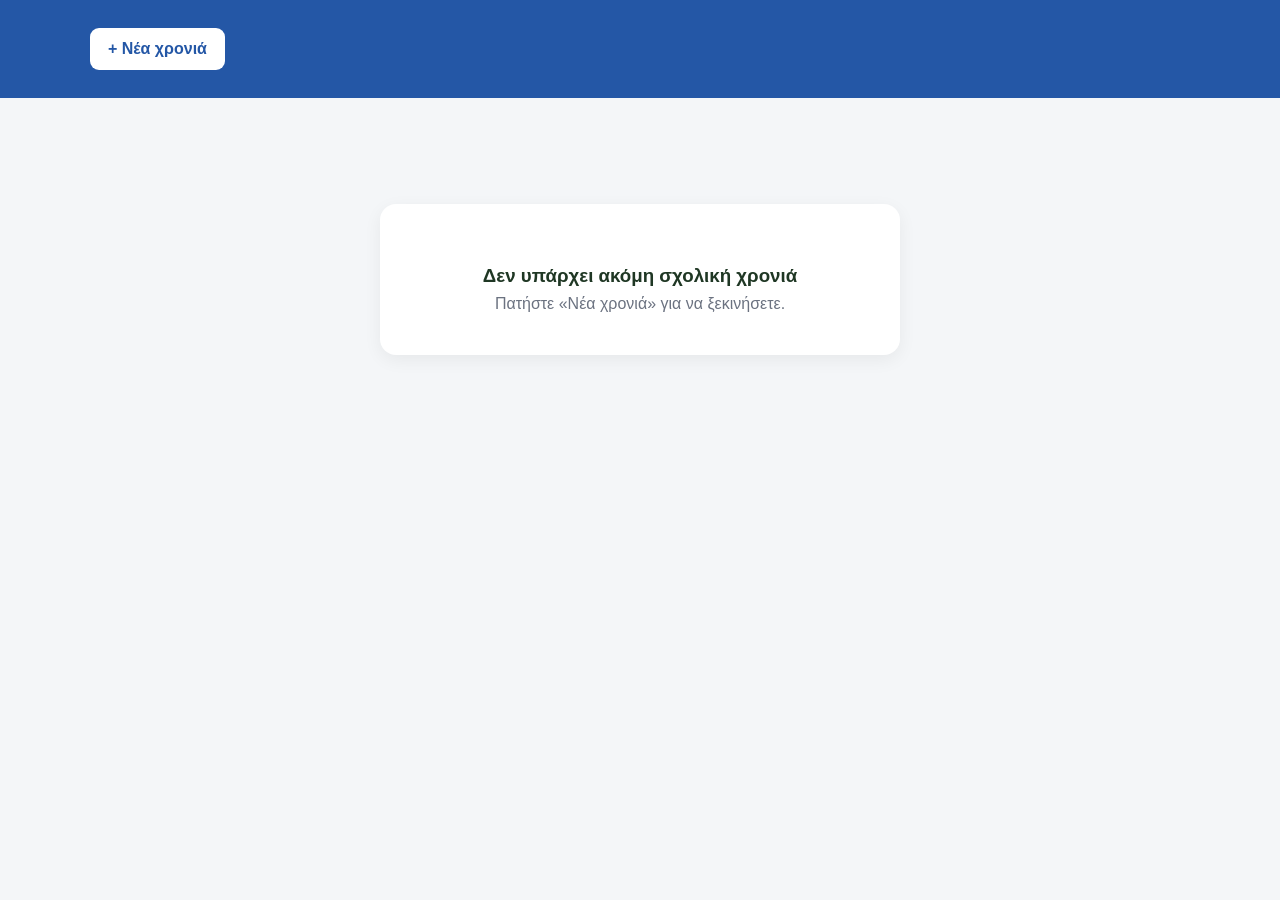
<file: index.html>
<!DOCTYPE html>
<html lang="el">
<head>
  <meta charset="UTF-8">
  <meta name="viewport" content="width=device-width, initial-scale=1.0">
  <link rel="stylesheet" href="style.css">
  <script src="script.js" defer></script>
</head>

<body>
  <header class="main-header">
    <button id="add-year-button" class="primary-button">
      <span aria-hidden="true">+</span> Νέα χρονιά
    </button>
  </header>

  <main class="page-container">
    <section aria-labelledby="years-title">

      <div id="years-container" class="years-grid"></div>

      <div id="empty-state" class="empty-state">
        <div class="empty-icon" aria-hidden="true"></div>
        <h3> Δεν υπάρχει ακόμη σχολική χρονιά </h3>
        <p> Πατήστε «Νέα χρονιά» για να ξεκινήσετε. </p>
      </div>
    </section>
  </main>

  <dialog id="year-dialog">
    <form id="year-form">
      <h2>Προσθήκη σχολικής χρονιάς</h2>
      <label for="year-name"> Όνομα χρονιάς </label>
      <input id="year-name" type="text" placeholder="π.χ. 2026-2027" autocomplete="off" required>
      <p id="year-error" class="error-message"></p>

      <div class="import-section">
      <div class="import-separator">
      </div>

      <label for="import-year-file" class="import-file-button" title="Εισαγωγή χρονιάς από JSON" aria-label="Εισαγωγή χρονιάς από JSON">
        <svg viewBox="0 0 24 24" width="20" height="20" aria-hidden="true">
          <path d="M12 16V4m0 0-5 5m5-5 5 5M5 20h14" fill="none" stroke="currentColor" stroke-width="2" stroke-linecap="round" stroke-linejoin="round"/>
        </svg>
        <span>Εισαγωγή JSON</span>
      </label>

      <input id="import-year-file" type="file" accept=".json,application/json" hidden>
    </div>

      <div class="dialog-actions">
        <button type="button" id="cancel-year-button" class="secondary-button"> Ακύρωση </button>
        <button type="submit" class="primary-button"> Αποθήκευση </button>
      </div>


    </form>
  </dialog>

  <dialog id="section-dialog">
    <form id="section-form">
      <h2> Προσθήκη τμήματος </h2>

      <label for="section-name"> Όνομα τμήματος </label>

      <input id="section-name" type="text" placeholder="π.χ. Α1" autocomplete="off" required>

      <p id="section-error" class="error-message"></p>

      <div class="import-section">
        <div class="import-separator">
        </div>

        <label for="import-section-file" class="import-file-button" title="Εισαγωγή τμήματος από JSON" aria-label="Εισαγωγή τμήματος από JSON">
          <svg viewBox="0 0 24 24" width="20" height="20" aria-hidden="true">
            <path d="M12 16V4m0 0-5 5m5-5 5 5M5 20h14" fill="none" stroke="currentColor" stroke-width="2" stroke-linecap="round" stroke-linejoin="round" />
          </svg>

          <span>Εισαγωγή JSON</span>
        </label>

        <input id="import-section-file" type="file" accept=".json,application/json" hidden>

      </div>

      <div class="dialog-actions">
        <button type="button" id="cancel-section-button" class="secondary-button"> Ακύρωση </button>

        <button type="submit" class="primary-button"> Αποθήκευση </button>
      </div>
    </form>
  </dialog>
</body>
</html>
</file>
<file: style.css>
* {
  box-sizing: border-box;
}

:root {
  font-family: Arial, Helvetica, sans-serif;
  color: #1f3724;
  background-color: #f4f6f8;
}

body {
  margin: 0;
  min-height: 100vh;
}

button,
input {
  font: inherit;
}

button {
  cursor: pointer;
}

.main-header {
  display: flex;
  align-items: center;
  justify-content: space-between;
  gap: 24px;

  padding: 28px max(24px, calc((100% - 1100px) / 2));

  background-color: #2457a6;
  color: white;
}

.main-header h1 {
  margin: 0 0 6px;
}

.main-header p {
  margin: 0;
  opacity: 0.9;
}

.page-container {
  width: min(1100px, calc(100% - 32px));
  margin: 36px auto;
}

.page-container h2 {
  margin-bottom: 22px;
}

.primary-button,
.secondary-button,
.danger-button,
.add-section-button {
  border: none;
  border-radius: 9px;
  padding: 12px 18px;

  font-weight: bold;
}

.primary-button {
  background-color: #ffffff;
  color: #2457a6;
}

dialog .primary-button {
  background-color: #2457a6;
  color: white;
}

.secondary-button {
  background-color: #e5e7eb;
  color: #1f2937;
}

.danger-button {
  padding: 8px 12px;

  background-color: #fee2e2;
  color: #b91c1c;
}

.add-section-button {
  width: 100%;
  margin-top: 14px;

  background-color: #eaf1fb;
  color: #2457a6;
}

button:hover {
  opacity: 0.9;
}

.years-grid {
  display: grid;
  grid-template-columns: repeat(
    auto-fit,
    minmax(280px, 1fr)
  );
  gap: 22px;
}

.year-card {
  padding: 22px;

  background-color: white;
  border-radius: 14px;
  box-shadow: 0 5px 18px rgba(0, 0, 0, 0.08);
}

.year-card-header {
  display: flex;
  align-items: center;
  justify-content: space-between;
  gap: 12px;

  margin-bottom: 18px;
}

.year-card-header h3 {
  margin: 0;
  font-size: 22px;
}

.sections-list {
  display: grid;
  gap: 10px;
}

.section-item {
  display: flex;
  align-items: flex-start;
  justify-content: space-between;
  gap: 12px;

  padding: 13px 14px;

  background-color: #f2f5f9;
  border-radius: 9px;
}

.section-name {
  padding: 0;
  border: none;
  background: transparent;
  color: #1f2937;
  font-weight: bold;
  text-align: left;
}

.section-name:hover {
  color: #2457a6;
  text-decoration: underline;
}

.section-delete-button {
  border: none;
  background: transparent;
  color: #b91c1c;
  font-weight: bold;
}

.no-sections {
  margin: 0;
  padding: 14px;

  text-align: center;
  color: #6b7280;

  border: 2px dashed #d1d5db;
  border-radius: 9px;
}

.empty-state {
  max-width: 520px;
  margin: 70px auto;
  padding: 42px;

  text-align: center;

  background-color: white;
  border-radius: 16px;
  box-shadow: 0 5px 18px rgba(0, 0, 0, 0.06);
}

.empty-state[hidden] {
  display: none;
}

.empty-icon {
  font-size: 48px;
}

.empty-state h3 {
  margin-bottom: 8px;
}

.empty-state p {
  margin: 0;
  color: #6b7280;
}

dialog {
  width: min(440px, calc(100% - 32px));
  padding: 0;

  border: none;
  border-radius: 14px;

  box-shadow: 0 16px 50px rgba(0, 0, 0, 0.25);
}

dialog::backdrop {
  background-color: rgba(15, 23, 42, 0.55);
}

dialog form {
  padding: 26px;
}

dialog h2 {
  margin-top: 0;
}

dialog label {
  display: block;
  margin-bottom: 8px;

  font-weight: bold;
}

dialog input {
  width: 100%;
  padding: 13px;

  border: 2px solid #cbd5e1;
  border-radius: 8px;
}

dialog input:focus {
  border-color: #2457a6;
  outline: 3px solid rgba(36, 87, 166, 0.15);
}

.dialog-actions {
  display: flex;
  justify-content: flex-end;
  gap: 12px;

  margin-top: 22px;
}

.error-message {
  min-height: 20px;
  margin: 8px 0 0;

  color: #b91c1c;
  font-size: 14px;
  font-weight: bold;
}

@media (max-width: 650px) {
  .main-header {
    align-items: stretch;
    flex-direction: column;
  }

  .main-header .primary-button {
    width: 100%;
  }
}

/* Σελίδα τμήματος */
.section-page {
  position: relative;
}

.section-tabs {
  display: flex;
  gap: 8px;
  margin-bottom: 24px;
  padding: 8px;
  overflow-x: auto;
  background: white;
  border-radius: 12px;
  box-shadow: 0 4px 14px rgba(0, 0, 0, 0.06);
}

.tab-button {
  flex: 1 0 auto;
  padding: 12px 16px;
  border: 0;
  border-radius: 8px;
  background: transparent;
  color: #475569;
  font-weight: 700;
}

.tab-button.active {
  background: #2457a6;
  color: white;
}

.tab-panel {
  display: none;
  position: relative;
  min-height: 420px;
  padding: 24px;
  background: white;
  border-radius: 14px;
  box-shadow: 0 5px 18px rgba(0, 0, 0, 0.08);
}

.tab-panel.active {
  display: block;
}

.panel-heading {
  display: flex;
  justify-content: space-between;
  align-items: flex-start;
  gap: 20px;
  margin-bottom: 20px;
}

.panel-heading h2,
.panel-heading p {
  margin-top: 0;
}

.panel-heading p {
  margin-bottom: 0;
  color: #64748b;
}

.primary-action-button {
  flex: 0 0 auto;
  padding: 12px 16px;
  border: 0;
  border-radius: 9px;
  background: #2457a6;
  color: white;
  font-weight: 700;
}

.data-table-wrapper {
  width: 100%;
  overflow: auto;
  border: 1px solid #dbe2ea;
  border-radius: 10px;
}

.data-table {
  width: 100%;
  min-width: 760px;
  border-collapse: separate;
  border-spacing: 0;
}

.data-table th,
.data-table td {
  min-width: 130px;
  padding: 12px;
  text-align: center;
  vertical-align: middle;
  border-right: 1px solid #e2e8f0;
  border-bottom: 1px solid #e2e8f0;
}

.data-table thead th {
  position: sticky;
  top: 0;
  z-index: 2;
  background: #eef3f9;
}

.data-table tr:last-child > * {
  border-bottom: 0;
}

.data-table tr > *:last-child {
  border-right: 0;
}

.sticky-name-column {
  position: sticky;
  left: 0;
  z-index: 3;
  min-width: 190px !important;
  text-align: left !important;
  background: #f8fafc !important;
}

.data-table thead .sticky-name-column {
  z-index: 4;
  background: #e6edf7 !important;
}

.student-row-heading {
  font-weight: 700;
}

.column-heading {
  position: relative;
  display: grid;
  gap: 3px;
  padding-right: 17px;
}

.column-heading small,
.summary-table th small {
  display: block;
  margin-top: 4px;
  color: #64748b;
  font-size: 12px;
}

.remove-column-button {
  position: absolute;
  top: -8px;
  right: -7px;
  width: 23px;
  height: 23px;
  padding: 0;
  border: 0;
  border-radius: 50%;
  background: #fee2e2;
  color: #b91c1c;
  font-size: 18px;
  line-height: 1;
}

.cell-select,
.grade-input {
  width: 100%;
  min-width: 105px;
  padding: 9px;
  border: 1px solid #cbd5e1;
  border-radius: 7px;
  background: white;
  text-align: center;
}

.compact-select {
  min-width: 70px;
  font-size: 20px;
}

.floating-add-button {
  position: sticky;
  left: 100%;
  bottom: 16px;
  width: 58px;
  height: 58px;
  margin-top: 22px;
  padding: 0;
  border: 0;
  border-radius: 50%;
  background: #2457a6;
  color: white;
  box-shadow: 0 8px 22px rgba(36, 87, 166, 0.35);
  font-size: 34px;
  line-height: 1;
}

.student-delete-button {
  padding: 7px 10px;
  border: 0;
  border-radius: 7px;
  background: #fee2e2;
  color: #b91c1c;
  font-weight: 700;
}

.empty-table-cell {
  padding: 36px !important;
  color: #64748b;
  text-align: center !important;
}

#item-type-field[hidden] {
  display: none;
}

#item-type-field {
  margin-top: 16px;
}

@media (max-width: 700px) {
  .tab-panel {
    padding: 16px;
  }

  .panel-heading {
    align-items: stretch;
    flex-direction: column;
  }

  .primary-action-button {
    width: 100%;
  }
}

.field-help {
  display: block;
  margin-top: 7px;
  color: #64748b;
  font-size: 13px;
}

.student-details-button {
  padding: 0;
  border: 0;
  background: transparent;
  color: #2457a6;
  font-weight: 700;
  text-align: left;
  text-decoration: underline;
}

.student-details-dialog {
  width: min(980px, calc(100% - 28px));
  max-height: 90vh;
  overflow: auto;
}

.student-details-content {
  padding: 26px;
}

.student-details-header {
  display: flex;
  align-items: flex-start;
  justify-content: space-between;
  gap: 20px;
  margin-bottom: 24px;
}

.student-details-header h2 {
  margin: 0 0 6px;
}

.student-details-header p {
  margin: 0;
  color: #64748b;
}

.dialog-close-button {
  width: 38px;
  height: 38px;
  padding: 0;
  border: 0;
  border-radius: 50%;
  background: #eef2f7;
  color: #334155;
  font-size: 26px;
  line-height: 1;
}

.history-section {
  margin-top: 28px;
}

.history-section h3 {
  margin-bottom: 12px;
}

.history-table {
  width: 100%;
  border-collapse: collapse;
}

.history-table th,
.history-table td {
  padding: 11px 13px;
  border-right: 1px solid #e2e8f0;
  border-bottom: 1px solid #e2e8f0;
  text-align: left;
}

.history-table th {
  background: #eef3f9;
}

.history-empty {
  color: #64748b;
}

.edit-record-button {
  display: block;
  width: 100%;
  padding: 2px 0;

  border: 0;
  background: transparent;

  color: #1f2937;
  font-weight: 700;
  text-align: center;
  cursor: pointer;
}

.edit-record-button:hover {
  color: #2457a6;
  text-decoration: underline;
}

.edit-record-button:focus-visible {
  border-radius: 4px;
  outline: 3px solid rgba(36, 87, 166, 0.25);
}

.student-title-row {
  display: flex;
  align-items: center;
  flex-wrap: wrap;
  gap: 12px;
}

.student-title-row h2 {
  margin: 0;
}

.edit-student-name-button {
  padding: 7px 11px;

  border: 0;
  border-radius: 7px;

  background-color: #eaf1fb;
  color: #2457a6;

  font-weight: 700;
  cursor: pointer;
}

.edit-student-name-button:hover {
  background-color: #dce8f8;
}

.statistics-hide-row th {
  min-width: 130px;
  height: 36px;
  padding: 5px !important;
  background-color: #f8fafc !important;
}

.statistics-hide-row .sticky-name-column {
  background-color: #e6edf7 !important;
}

.hide-statistics-column-button {
  width: 26px;
  height: 26px;
  padding: 0;

  border: 0;
  border-radius: 50%;

  background-color: #e2e8f0;
  color: #475569;

  font-size: 20px;
  font-weight: bold;
  line-height: 1;
}

.hide-statistics-column-button:hover {
  background-color: #cbd5e1;
}

.hidden-columns-bar {
  display: flex;
  align-items: center;
  flex-wrap: wrap;
  gap: 8px;

  margin-bottom: 14px;
  padding: 10px 12px;

  background-color: #f8fafc;
  border: 1px solid #dbe2ea;
  border-radius: 9px;
}

.hidden-columns-bar[hidden] {
  display: none;
}

.hidden-columns-label {
  color: #64748b;
  font-size: 14px;
  font-weight: bold;
}

.show-statistics-column-button {
  padding: 6px 10px;

  border: 1px solid #cbd5e1;
  border-radius: 7px;

  background-color: white;
  color: #2457a6;

  font-size: 14px;
  font-weight: bold;
}

.show-statistics-column-button:hover {
  background-color: #eaf1fb;
}

.date-information {
  display: grid;
  gap: 3px;
  margin-top: 7px;

  color: #64748b;
  font-size: 12px;
  font-weight: normal;
}

.section-main-information {
  min-width: 0;
  flex: 1;
}

.section-dates {
  margin-top: 5px;
}

.card-actions {
  display: flex;
  align-items: center;
  gap: 8px;
}

.import-section {
  margin-top: 20px;
}

.import-separator {
  display: flex;
  align-items: center;
  gap: 10px;
  margin-bottom: 14px;

  color: #94a3b8;
  font-size: 13px;
}

.import-separator::before,
.import-separator::after {
  content: "";
  flex: 1;
  height: 1px;
  background-color: #dbe2ea;
}

#item-max-score::-webkit-outer-spin-button,
#item-max-score::-webkit-inner-spin-button {
  -webkit-appearance: none;
  margin: 0;
}

#item-max-score {
  appearance: textfield;
}

.cell-select {
  font-weight: 700;
  transition:
    background-color 0.15s ease,
    border-color 0.15s ease,
    color 0.15s ease;
}

/* Ασκήσεις: Ναι */
.cell-select.value-yes {
  background-color: #dcfce7;
  border-color: #86efac;
  color: #166534;
}

/* Ασκήσεις: Όχι */
.cell-select.value-no {
  background-color: #fee2e2;
  border-color: #fca5a5;
  color: #991b1b;
}

/* Απουσίες: Παρών */
.cell-select.value-present {
  background-color: #dcfce7;
  border-color: #86efac;
  color: #166534;
}

/* Απουσίες: Δικαιολογημένη */
.cell-select.value-justified {
  background-color: #ffedd5;
  border-color: #fdba74;
  color: #9a3412;
}

/* Απουσίες: Αδικαιολόγητη */
.cell-select.value-unjustified {
  background-color: #fee2e2;
  border-color: #fca5a5;
  color: #991b1b;
}

/* Καμία καταχώριση */
.cell-select.value-empty {
  background-color: #ffffff;
  border-color: #cbd5e1;
  color: #64748b;
}

.history-status {
  display: inline-block;
  padding: 5px 9px;
  border-radius: 7px;
  font-weight: 700;
}

.status-yes,
.status-present {
  background-color: #dcfce7;
  color: #166534;
}

.status-no,
.status-unjustified {
  background-color: #fee2e2;
  color: #991b1b;
}

.status-justified {
  background-color: #ffedd5;
  color: #9a3412;
}

.download-button {
  display: inline-flex;
  align-items: center;
  justify-content: center;

  width: 38px;
  height: 38px;
  padding: 0;

  border: 0;
  border-radius: 50%;

  background-color: #eaf1fb;
  color: #2457a6;

  font-size: 21px;
  font-weight: bold;
  line-height: 1;

  transition:
    background-color 0.15s ease,
    transform 0.15s ease;
}

.download-button:hover {
  background-color: #dce8f8;
  transform: translateY(1px);
}

.download-button:focus-visible {
  outline: 3px solid rgba(36, 87, 166, 0.25);
  outline-offset: 2px;
}

.import-file-button {
  display: inline-flex;
  align-items: center;
  justify-content: center;
  gap: 9px;

  width: 100%;
  padding: 11px 15px;

  border: 1px solid #93c5fd;
  border-radius: 9px;

  background-color: #eff6ff;
  color: #1d4ed8;

  font-weight: 700;
  text-align: center;
  cursor: pointer;

  transition:
    background-color 0.15s ease,
    border-color 0.15s ease,
    transform 0.15s ease;
}

.import-file-button:hover {
  background-color: #dbeafe;
  border-color: #60a5fa;
  transform: translateY(-1px);
}

.import-file-button:focus-visible {
  outline: 3px solid rgba(37, 99, 235, 0.22);
  outline-offset: 2px;
}

.import-file-button svg {
  flex: 0 0 auto;
}

.back-link {
  display: inline-flex;
  align-items: center;
  justify-content: center;
  gap: 8px;

  margin-bottom: 14px;
  padding: 9px 14px;

  border: 1px solid rgba(255, 255, 255, 0.35);
  border-radius: 9px;

  background-color: rgba(255, 255, 255, 0.12);
  color: white;

  font-size: 14px;
  font-weight: 700;
  text-decoration: none;

  transition:
    background-color 0.15s ease,
    border-color 0.15s ease,
    transform 0.15s ease;
}

.back-link:hover {
  background-color: rgba(255, 255, 255, 0.22);
  border-color: rgba(255, 255, 255, 0.55);
  transform: translateX(-2px);
  text-decoration: none;
}

.back-link:focus-visible {
  outline: 3px solid rgba(255, 255, 255, 0.35);
  outline-offset: 2px;
}

.back-link svg {
  flex: 0 0 auto;
}

/* Κοινή ημερομηνία για Απουσίες, Ασκήσεις και Συμμετοχή */
.date-toolbar {
  display: flex;
  align-items: center;
  justify-content: space-between;
  gap: 24px;
  margin-bottom: 18px;
  padding: 18px 20px;
  background: white;
  border: 1px solid #dbe2ea;
  border-radius: 12px;
  box-shadow: 0 4px 14px rgba(0, 0, 0, 0.06);
}

.date-toolbar label {
  display: block;
  margin-bottom: 5px;
  color: #1f2937;
  font-weight: 700;
}

.date-toolbar p {
  margin: 0;
  color: #64748b;
  font-size: 14px;
}

.date-toolbar input[type="date"] {
  flex: 0 0 auto;
  min-width: 180px;
  padding: 11px 13px;
  border: 2px solid #cbd5e1;
  border-radius: 8px;
  background: #f8fafc;
  color: #1f2937;
  font: inherit;
  font-weight: 700;
}

.date-toolbar input[type="date"]:focus {
  border-color: #2457a6;
  outline: 3px solid rgba(36, 87, 166, 0.15);
}

#item-title-field[hidden],
#item-max-score-field[hidden],
#item-exercise-count-field[hidden] {
  display: none;
}

#item-type-field,
#item-max-score-field,
#item-exercise-count-field {
  margin-top: 16px;
}

.exercise-count-select {
  min-width: 78px;
  font-size: 16px;
  font-weight: 700;
}

@media (max-width: 700px) {
  .date-toolbar {
    align-items: stretch;
    flex-direction: column;
    gap: 14px;
  }

  .date-toolbar input[type="date"] {
    width: 100%;
  }
}

.date-filter-controls {
  display: flex;
  align-items: center;
  gap: 10px;
}

.all-dates-button {
  padding: 11px 14px;
  border: 1px solid #cbd5e1;
  border-radius: 8px;
  background: #f8fafc;
  color: #475569;
  font-weight: 700;
}

.all-dates-button.active {
  border-color: #2457a6;
  background: #2457a6;
  color: white;
}

@media (max-width: 700px) {
  .date-filter-controls {
    align-items: stretch;
    flex-direction: column;
  }

  .all-dates-button {
    width: 100%;
  }
}


/* Γρήγορη αλλαγή σχολικής χρονιάς και τμήματος */
.history-navigation {
  display: flex;
  align-items: flex-end;
  gap: 12px;
  margin-left: auto;
}

.history-navigation-field {
  display: grid;
  gap: 6px;
}

.history-navigation-field label {
  color: rgba(255, 255, 255, 0.88);
  font-size: 12px;
  font-weight: 700;
}

.history-navigation-field select {
  min-width: 170px;
  padding: 10px 36px 10px 12px;
  border: 1px solid rgba(255, 255, 255, 0.55);
  border-radius: 8px;
  background-color: white;
  color: #1f2937;
  font: inherit;
  font-weight: 700;
  cursor: pointer;
}

.history-navigation-field select:focus {
  outline: 3px solid rgba(255, 255, 255, 0.3);
  outline-offset: 2px;
}

.history-navigation-field select:disabled {
  cursor: not-allowed;
  opacity: 0.7;
}

@media (max-width: 800px) {
  .history-navigation {
    width: 100%;
    align-items: stretch;
    flex-direction: column;
    margin-left: 0;
  }

  .history-navigation-field select {
    width: 100%;
  }
}


/* Εισαγωγή μαθητών από Excel */
.student-import-section {
  margin-top: 20px;
}

.student-import-section .import-separator {
  margin-bottom: 14px;
}

.student-import-section .import-separator span {
  flex: 0 0 auto;
}

.student-excel-button {
  display: flex;
  align-items: center;
  justify-content: center;
  gap: 9px;
  width: 100%;
  padding: 11px 14px;
  border: 1px solid #b9c8dc;
  border-radius: 8px;
  background: #f4f8fd;
  color: #2457a6;
  font-weight: 700;
  cursor: pointer;
}

.student-excel-button:hover {
  background: #eaf1fb;
}

.student-import-help {
  margin: 8px 0 0;
  color: #64748b;
  font-size: 12px;
  line-height: 1.4;
}

.student-import-status {
  min-height: 18px;
  margin: 8px 0 0;
  color: #475569;
  font-size: 13px;
  font-weight: 700;
}

.student-import-status.success {
  color: #166534;
}

.student-import-status.error {
  color: #b91c1c;
}

/* Απόκρυψη καταχωρίσεων χωρίς διαγραφή */
.column-heading {
  padding-right: 58px;
}

.column-action-buttons {
  position: absolute;
  top: -8px;
  right: -7px;
  display: flex;
  gap: 4px;
}

.column-action-buttons .remove-column-button,
.hide-record-button {
  position: static;
  width: 24px;
  height: 24px;
  padding: 0;
  border: 0;
  border-radius: 50%;
  font-size: 18px;
  font-weight: 700;
  line-height: 1;
}

.hide-record-button {
  background: #e2e8f0;
  color: #475569;
}

.hide-record-button:hover {
  background: #cbd5e1;
}

.hidden-records-bar {
  display: flex;
  align-items: center;
  flex-wrap: wrap;
  gap: 8px;
  margin-bottom: 14px;
  padding: 10px 12px;
  border: 1px solid #dbe2ea;
  border-radius: 9px;
  background: #f8fafc;
}

.hidden-records-bar[hidden] {
  display: none;
}

.hidden-records-label {
  color: #64748b;
  font-size: 14px;
  font-weight: 700;
}

.show-record-button {
  padding: 6px 10px;
  border: 1px solid #cbd5e1;
  border-radius: 7px;
  background: white;
  color: #2457a6;
  font-size: 13px;
  font-weight: 700;
}

.show-record-button:hover {
  background: #eaf1fb;
}

/* Βελτιώσεις για κινητά */
@media (max-width: 700px) {
  .page-container {
    width: min(100% - 16px, 1100px);
    margin: 16px auto;
  }

  .main-header {
    gap: 18px;
    padding: 18px 14px;
  }

  .section-header-main > div:first-child {
    width: 100%;
  }

  .section-header-main h1 {
    font-size: 23px;
    overflow-wrap: anywhere;
  }

  .history-navigation {
    display: grid;
    grid-template-columns: 1fr;
    gap: 10px;
  }

  .history-navigation-field select {
    min-width: 0;
    min-height: 44px;
  }

  .date-toolbar {
    padding: 14px;
  }

  .section-tabs {
    position: sticky;
    top: 0;
    z-index: 12;
    margin-inline: -8px;
    padding: 7px;
    border-radius: 0 0 12px 12px;
  }

  .tab-button {
    min-height: 42px;
    padding: 10px 12px;
    font-size: 14px;
  }

  .tab-panel {
    min-height: 360px;
    padding: 14px 10px 18px;
  }

  .panel-heading {
    gap: 10px;
    margin-bottom: 14px;
  }

  .panel-heading h2 {
    margin-bottom: 0;
    font-size: 21px;
  }

  .primary-action-button {
    min-height: 44px;
  }

  .data-table-wrapper {
    border-radius: 8px;
    -webkit-overflow-scrolling: touch;
    overscroll-behavior-inline: contain;
  }

  .data-table {
    min-width: 620px;
  }

  .data-table th,
  .data-table td {
    min-width: 112px;
    padding: 9px 7px;
  }

  .sticky-name-column {
    min-width: 145px !important;
    max-width: 145px;
  }

  .student-details-button,
  .student-row-heading {
    overflow-wrap: anywhere;
  }

  .cell-select,
  .grade-input {
    min-width: 88px;
    min-height: 42px;
    padding: 8px 5px;
    font-size: 16px;
  }

  .column-heading {
    padding-top: 18px;
    padding-right: 0;
  }

  .column-action-buttons {
    top: -6px;
    right: 50%;
    transform: translateX(50%);
  }

  .floating-add-button {
    position: fixed;
    right: 18px;
    bottom: 18px;
    left: auto;
    z-index: 20;
    width: 54px;
    height: 54px;
  }

  dialog {
    width: calc(100% - 20px);
    max-height: calc(100dvh - 20px);
    overflow: auto;
  }

  dialog form,
  .student-details-content {
    padding: 18px 15px;
  }

  .dialog-actions {
    position: sticky;
    bottom: 0;
    margin-inline: -15px;
    padding: 12px 15px 2px;
    background: white;
  }

  .dialog-actions button {
    flex: 1;
    min-height: 44px;
  }

  .student-details-header {
    gap: 10px;
  }

  .hidden-records-bar,
  .hidden-columns-bar {
    align-items: stretch;
    flex-direction: column;
  }

  .show-record-button,
  .show-statistics-column-button {
    width: 100%;
    min-height: 40px;
    text-align: left;
  }
}

@media (max-width: 420px) {
  .data-table {
    min-width: 560px;
  }

  .sticky-name-column {
    min-width: 125px !important;
    max-width: 125px;
  }

  .back-link span {
    display: none;
  }
}
</file>
